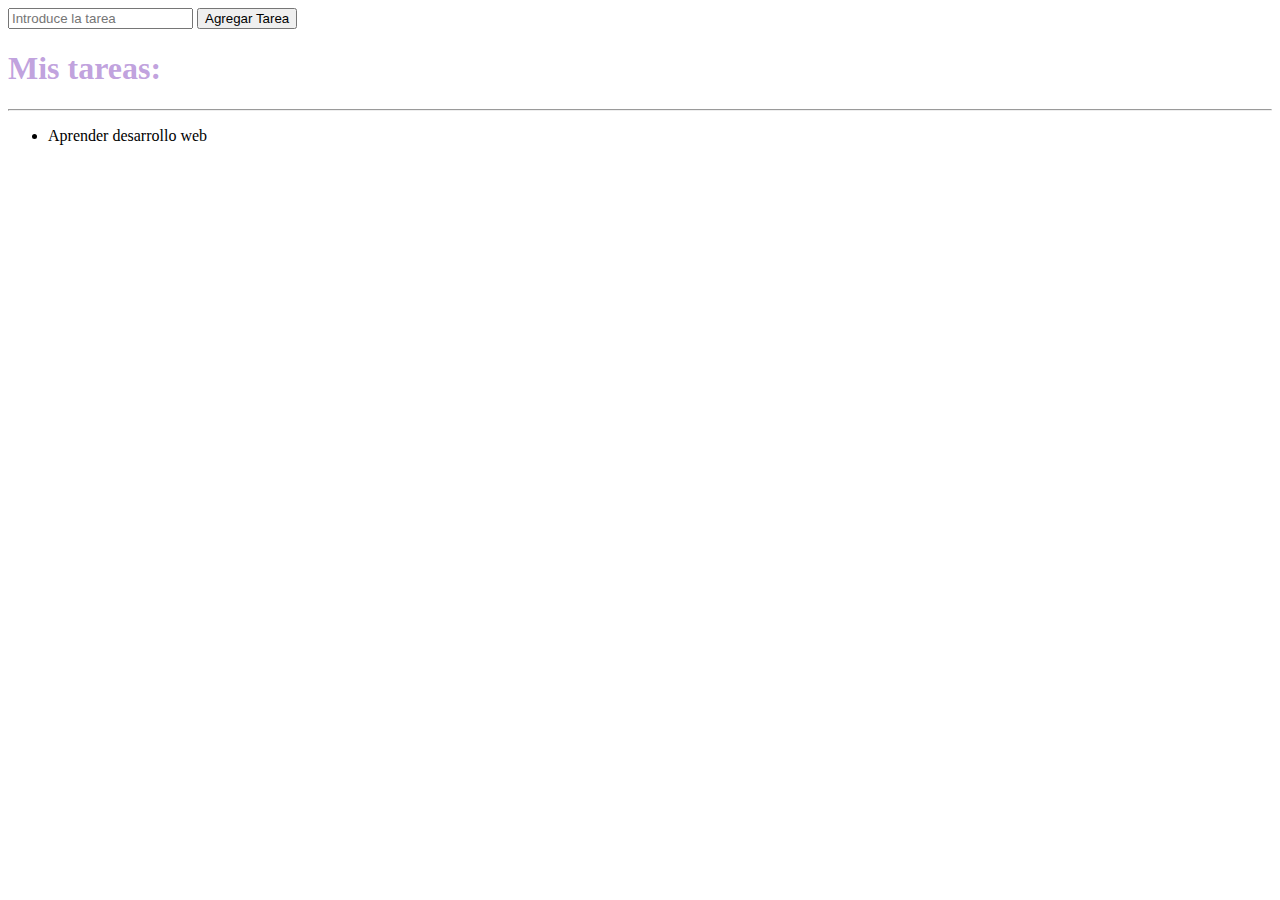
<file: index.html>
<!DOCTYPE html>
<html lang="en">
<head>
    <meta charset="UTF-8">
    <meta http-equiv="X-UA-Compatible" content="IE=edge">
    <meta name="viewport" content="width=device-width, initial-scale=1.0">
    <link href="./Estilo/estilo.css" type="text/css" rel="styleshet">
    <title>Historial Academico</title>
</head>
<body>
    <input id="tarea" type="text" placeholder="Introduce la tarea">
    <input id="boton" type="submit" value="Agregar Tarea">
    <h1><span style="color:rgba(132, 71, 189, 0.521)">Mis tareas:</span></h1>
    <hr>
    <ul>
        <li>Aprender desarrollo web</li>
    </ul>
</body>
</html>
</file>
